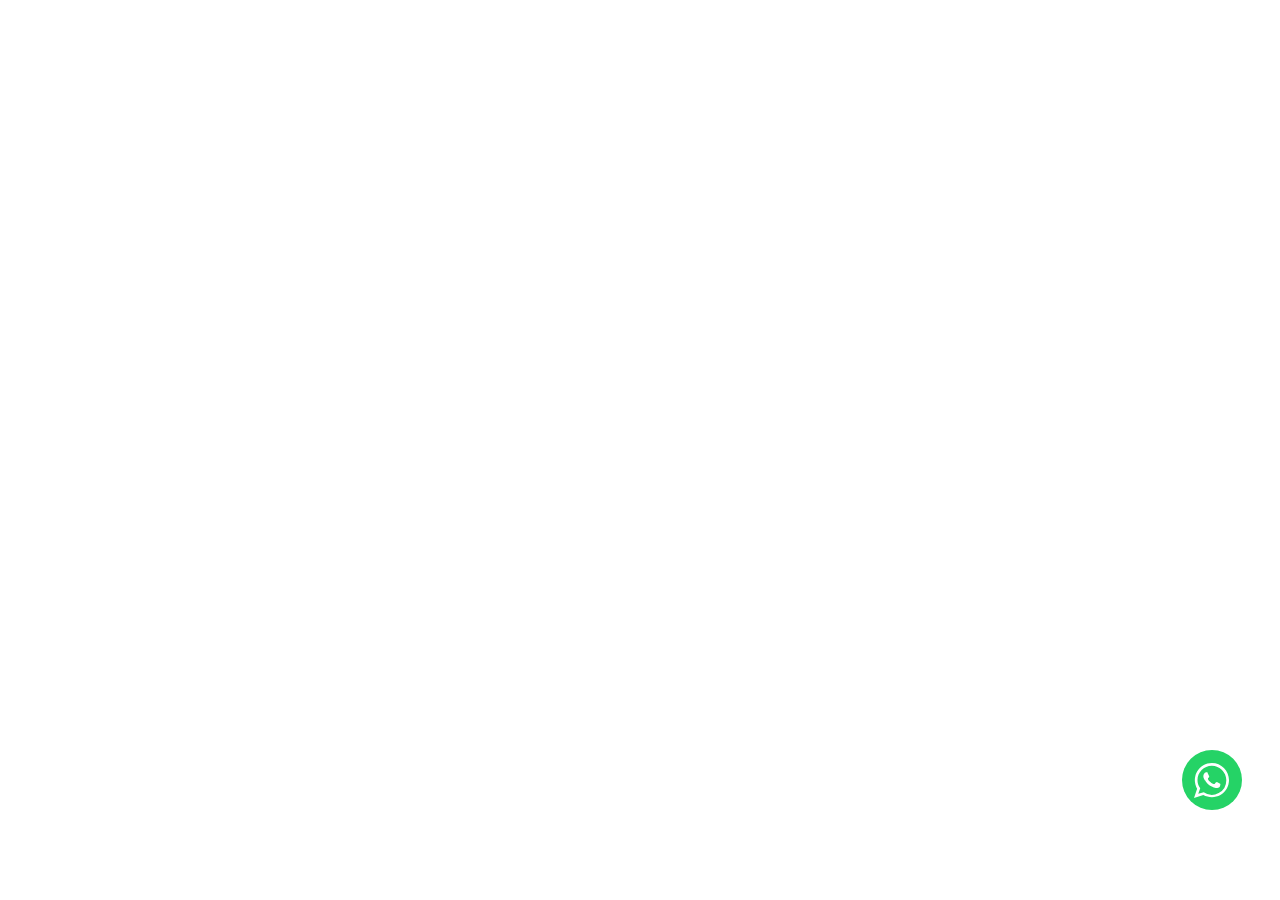
<file: ws.html>
<html>
    <body>
<div id='chat-box'>
    <div id='chat-top'>¿En que te podemos ayudar? <span id='chat-top-right'><svg id='close-box' xmlns="http://www.w3.org/2000/svg" width="20" height="20" viewBox="0 0 48 48"><path d="M38 12.83L35.17 10 24 21.17 12.83 10 10 12.83 21.17 24 10 35.17 12.83 38 24 26.83 35.17 38 38 35.17 26.83 24z" fill='#fff'/></svg></span><div class='clear'></div></div>
    <div id='chat-msg'><p>Somos tu agencia digital 360°</p>
    <div id='chat-form'>
    <div class='chat-in'>
    <input type='text' id='whats-in' Placeholder='Escribe tu mensaje acá...'/></div><div id='send-btn'><svg xmlns="http://www.w3.org/2000/svg" width="38" height="38" viewBox="0 0 48 48"><path d="M4.02 42L46 24 4.02 6 4 20l30 4-30 4z" fill='rgb(18, 140, 126)'/></svg></div></div>
    </div>
    </div>
    <div id='whats-chat'>
    
    <svg xmlns="http://www.w3.org/2000/svg" version="1" width="35" height="35" viewBox="0 0 90 90"><path d="M90 44a44 44 0 0 1-66 38L0 90l8-24A44 44 0 0 1 46 0c24 0 44 20 44 44zM46 7C25 7 9 24 9 44c0 8 2 15 7 21l-5 14 14-4a37 37 0 0 0 58-31C83 24 66 7 46 7zm22 47l-2-1-7-4-3 1-3 4h-3c-1 0-4-1-8-5-3-3-6-6-6-8v-2l2-2 1-1v-2l-4-8c0-2-1-2-2-2h-2l-3 1c-1 1-4 4-4 9s4 11 5 11c0 1 7 12 18 16 11 5 11 3 13 3s7-2 7-5l1-5z" fill="#FFF"/></svg>
    </div>
    <style>
    
    #whats-chat{position:fixed;right:3%;bottom:10%;height:auto;width:auto;background:#25D366;padding:12.5px;border-radius:50px;}
    #whats-chat:hover{cursor:pointer;box-shadow:2px 2px 15px #ccc;bottom:11%;}
    /*===============================*/
    #chat-box{font-family: 'Anton', sans-serif;font-weight: 300;position:fixed;right:-500px;bottom:18%;width:250px;height:200px;transition:all 1s; transition-delay: all .8s;}
    #chat-top{line-height:2;background:rgb(0, 0, 0);color:white;text-align:center;border-radius:5px 5px 0 0;padding:0 10px;}
    #chat-msg{background:#ffffff;padding:10px;border-radius:0 0 5px 5px;box-shadow:0 0 25px -10px #999;}
    #chat-msg p{font-size:14px;padding:5px;background:white;border-radius:0 50px 50px 50px;margin-bottom:10px;}
    #chat-form{display:flex;}
    .chat-in{width:80%;}
    #chat-form input{border-radius:5px 0 5px 5px;border:none;outline:none;font-size:14px;padding:5px;line-height:2;}
    #send-btn{width:20%;padding: 0 5px;}
    #chat-top-right{float:right;padding:5px 0;}
    #chat-box:after{content:'';
        position: absolute;
        top:58%;
        left: 90%;
        width: 0;
        height: 0;
        border-top: 25px solid transparent;
      border-bottom: 25px solid transparent; 
      
      border-right:25px solid #ece5dd;}
    .right{float:right}
    .clear{clear:both}
    </style>
    <script>
    document.getElementById('whats-chat').addEventListener("mouseover", showchatbox);
    document.getElementById('chat-top-right').addEventListener("click", closechatbox);
    document.getElementById('send-btn').addEventListener("click", sendmsg);
    window.addEventListener("load", closechatbox);
    function showchatbox(){
    document.getElementById('chat-box').style.right='8%'
    }
    function closechatbox(){
    document.getElementById('chat-box').style.right='-500px'
    
    
    }
    function showchatboxtime(){
    setTimeout(launchbox,5000)
    }
    function launchbox(){
    document.getElementById('chat-box').style.right='8%'
    
    }
    function sendmsg(){
    var msg = document.getElementById('whats-in').value;
    var relmsg = msg.replace(/ /g,"%20");
     window.open('https://api.whatsapp.com/send?phone=+51000000000&text='+relmsg,'_blank');
    
    }
    </script></body>
    </html>
</file>
